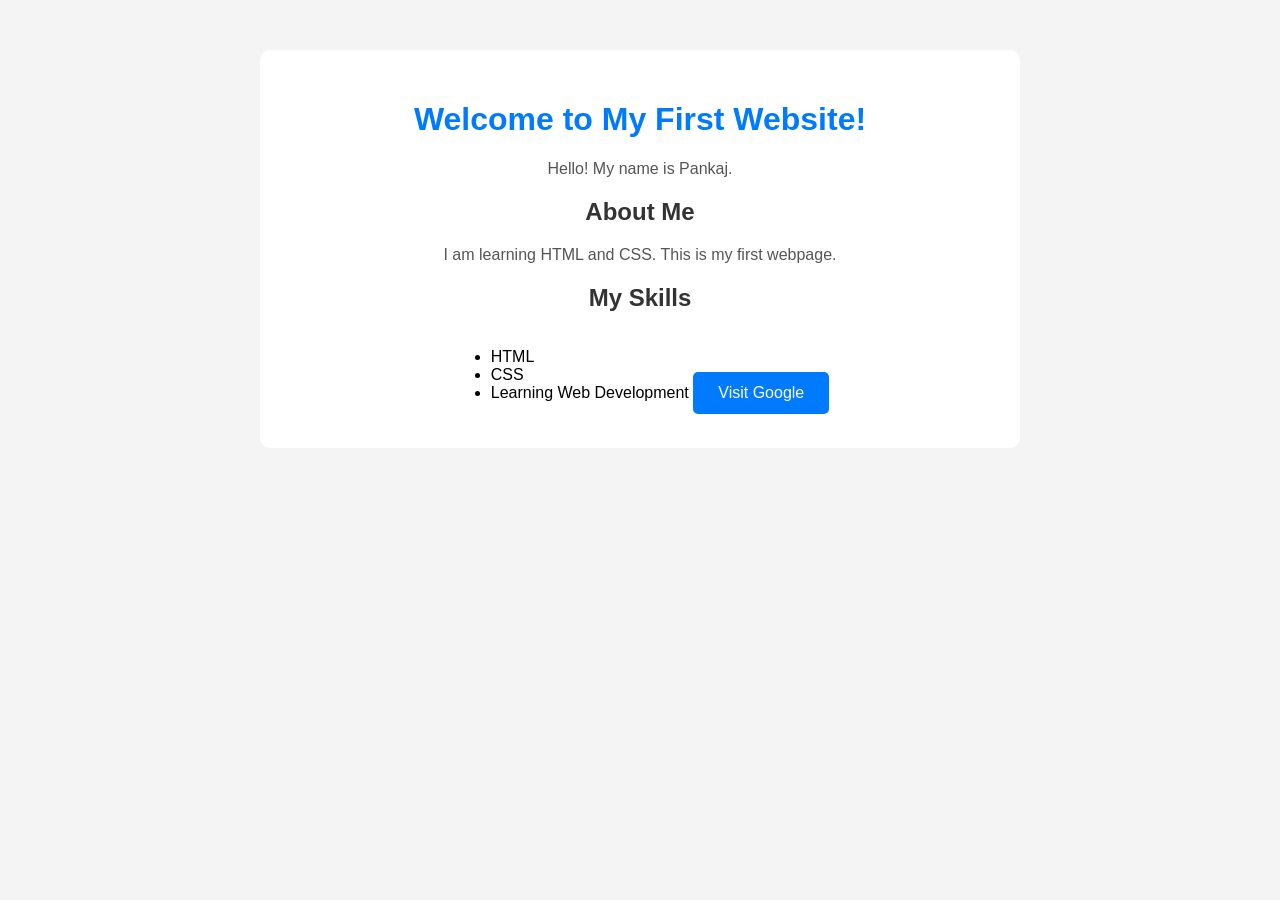
<file: 01-Basic-HTML-CSS/Program-001-First-Webpage/index.html>
<!DOCTYPE html>
<!-- This tells the browser that we are using HTML5 -->

<html lang="en">
<!-- This is the main HTML element. The page language is English. -->

<head>
    <!-- The head section contains webpage information -->

    <meta charset="UTF-8">
    <!-- This supports English, Hindi and special characters -->

    <meta name="viewport" content="width=device-width, initial-scale=1.0">
    <!-- This makes the webpage responsive on mobile devices -->

    <title>My First Website</title>
    <!-- This title appears in the browser tab -->

    <link rel="stylesheet" href="style.css">
    <!-- This connects the external CSS file -->
</head>

<body>
    <!-- The body contains all visible webpage content -->

    <div class="container">
        <!-- This div groups all webpage content -->

        <h1>Welcome to My First Website!</h1>
        <!-- This is the main heading of the webpage -->

        <p>Hello! My name is Pankaj.</p>
        <!-- This paragraph introduces the author -->

        <h2>About Me</h2>
        <!-- This is a second-level heading -->

        <p>
            I am learning HTML and CSS.
            This is my first webpage.
        </p>
        <!-- This paragraph gives a short introduction -->

        <h2>My Skills</h2>
        <!-- This heading introduces the skills section -->

        <ul>
            <!-- This creates an unordered list -->

            <li>HTML</li>
            <!-- This is the first list item -->

            <li>CSS</li>
            <!-- This is the second list item -->

            <li>Learning Web Development</li>
            <!-- This is the third list item -->
        </ul>

        <a href="https://www.google.com" class="btn">
            Visit Google
        </a>
        <!-- This creates a link styled like a button -->

    </div>

</body>
<!-- This closes the body section -->

</html>
<!-- This closes the HTML document -->
</file>
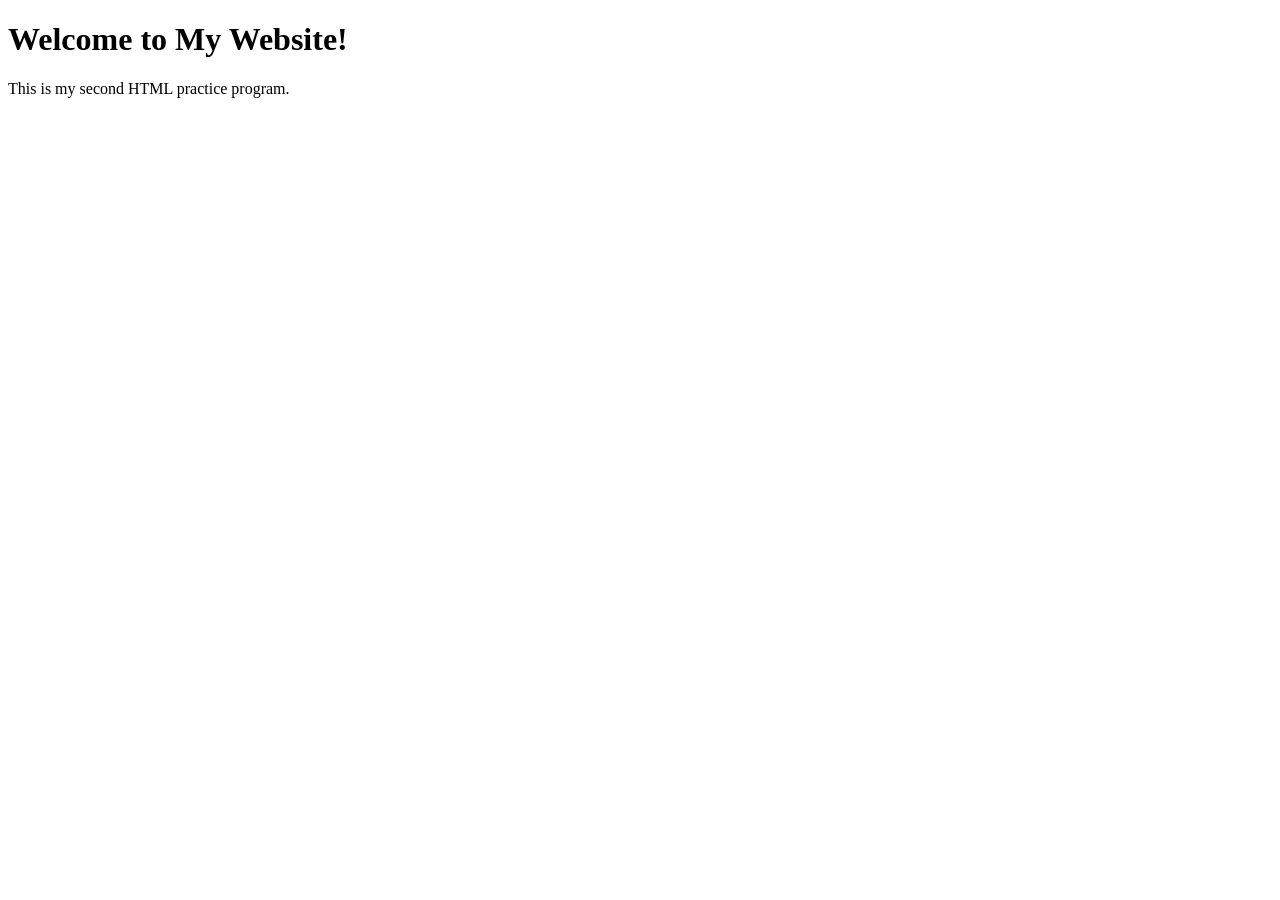
<file: 01-Basic-HTML-CSS/Program-002-Change-Browser-Tab-Title/index.html>
<!DOCTYPE html>
<html lang="en">

<head>
  <meta charset="UTF-8">
  <meta name="viewport" content="width=device-width, initial-scale=1.0">

  <title>My First Website</title>
</head>

<body>

  <h1>Welcome to My Website!</h1>

  <p>This is my second HTML practice program.</p>

</body>

</html>
</file>
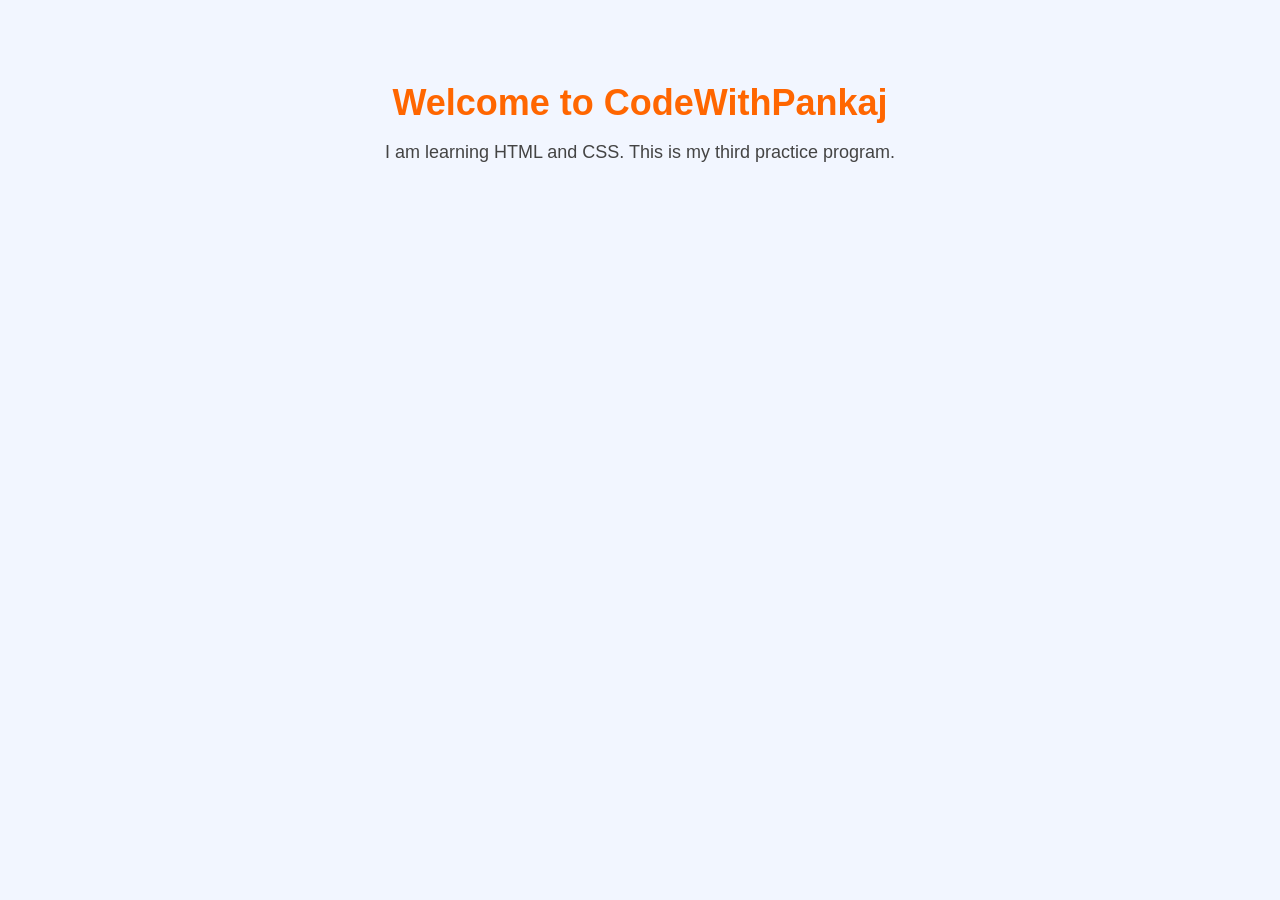
<file: 01-Basic-HTML-CSS/Program-003-Main-Heading-Using-H1/index.html>
<!DOCTYPE html>
<html lang="en">

<head>
  <meta charset="UTF-8">
  <meta name="viewport" content="width=device-width, initial-scale=1.0">

  <title>HTML H1 Tag Practice</title>

  <style>
    body {
      font-family: Arial, sans-serif;
      background-color: #f2f6ff;
      text-align: center;
      padding: 50px;
    }

    h1 {
      color: #ff6600;
      font-size: 36px;
      margin-bottom: 15px;
    }

    p {
      color: #444444;
      font-size: 18px;
    }
  </style>

</head>

<body>

  <h1>Welcome to CodeWithPankaj</h1>

  <p>
    I am learning HTML and CSS.
    This is my third practice program.
  </p>

</body>

</html>
</file>
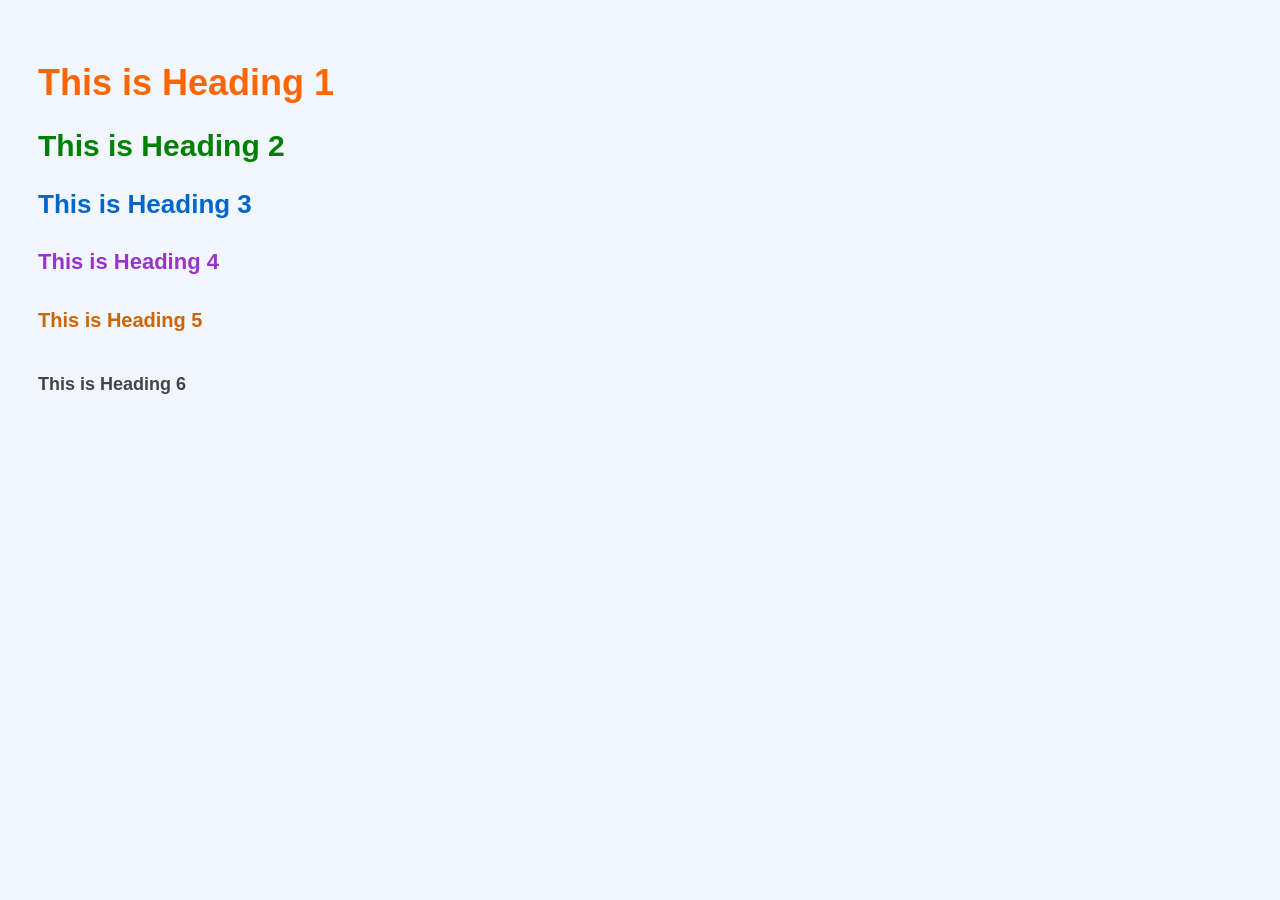
<file: 01-Basic-HTML-CSS/Program-004-HTML-004-Display-All-Six-Heading-Levels/index.html>
<!DOCTYPE html>
<html lang="en">

<head>
  <meta charset="UTF-8">
  <meta name="viewport" content="width=device-width, initial-scale=1.0">

  <title>HTML Heading Tags H1 to H6 Example</title>

  <style>
    body {
      font-family: Arial, sans-serif;
      background-color: #f2f6ff;
      padding: 30px;
    }

    h1 {
      color: #ff6600;
      font-size: 36px;
    }

    h2 {
      color: #008000;
      font-size: 30px;
    }

    h3 {
      color: #0066cc;
      font-size: 26px;
    }

    h4 {
      color: #9933cc;
      font-size: 22px;
    }

    h5 {
      color: #cc6600;
      font-size: 20px;
    }

    h6 {
      color: #444444;
      font-size: 18px;
    }
  </style>

</head>

<body>

  <h1>This is Heading 1</h1>
  <h2>This is Heading 2</h2>
  <h3>This is Heading 3</h3>
  <h4>This is Heading 4</h4>
  <h5>This is Heading 5</h5>
  <h6>This is Heading 6</h6>

</body>

</html>
</file>
<file: 01-Basic-HTML-CSS/Program-001-First-Webpage/style.css>
/* This styles the complete webpage */

body {
  font-family: Arial, sans-serif; /* Sets the text font */
  background-color: #f4f4f4; /* Sets the page background colour */
  margin: 0; /* Removes default outside spacing */
  padding: 0; /* Removes default inside spacing */
}

/* This styles the main content container */

.container {
  width: 80%; /* Sets the container width */
  max-width: 700px; /* Sets the maximum container width */
  margin: 50px auto; /* Centres the container */
  padding: 30px; /* Adds space inside the container */
  background-color: white; /* Sets a white background */
  border-radius: 10px; /* Makes the corners rounded */
  text-align: center; /* Centres the text */
}

/* This changes the main heading colour */

h1 {
  color: #007bff; /* Sets the heading colour to blue */
}

/* This changes the second-level heading colour */

h2 {
  color: #333333; /* Sets the heading colour to dark grey */
}

/* This styles all paragraphs */

p {
  color: #555555; /* Sets the paragraph text colour */
  font-size: 16px; /* Sets the paragraph text size */
}

/* This styles the skills list */

ul {
  display: inline-block; /* Centres the list block */
  text-align: left; /* Aligns list text to the left */
}

/* This styles the Google link like a button */

.btn {
  display: inline-block; /* Allows padding and dimensions */
  background-color: #007bff; /* Sets the button background */
  color: white; /* Sets the button text colour */
  padding: 12px 25px; /* Adds space inside the button */
  text-decoration: none; /* Removes the underline */
  border-radius: 5px; /* Makes button corners rounded */
  margin-top: 15px; /* Adds space above the button */
}

/* This changes the button colour when the mouse moves over it */

.btn:hover {
  background-color: #0056b3; /* Sets a darker blue on hover */
}
</file>
